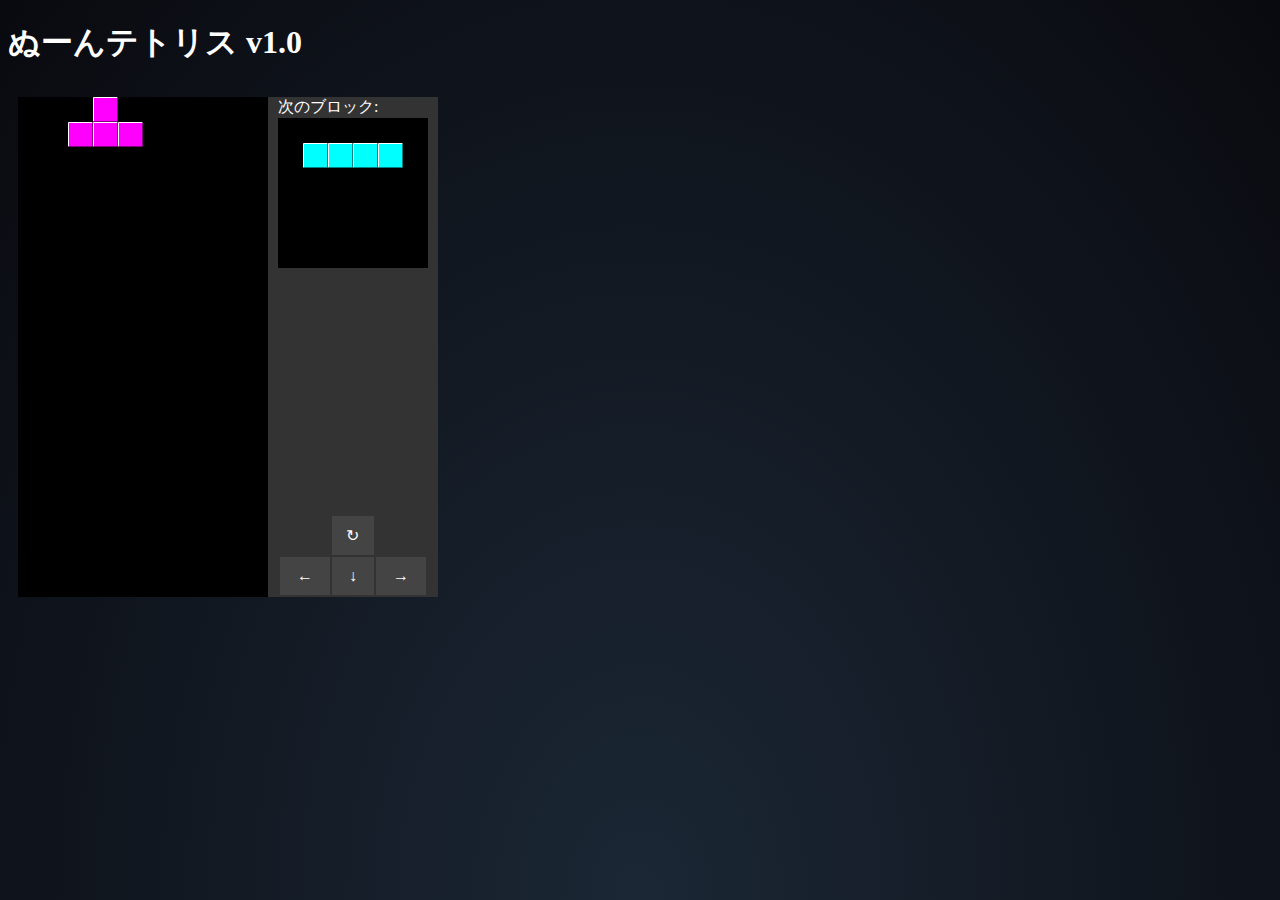
<file: index.html>
<!DOCTYPE html>
<html>
  <head>
    <meta charset="UTF-8">
    <title>NoonTetris</title>
    <meta name="viewport" content="width=device-width,initial-scale=1">
    <link rel="stylesheet" type="text/css" href="css/tetris.css">
    <script type="text/javascript" src="js/tetris.js"></script>
  </head>
  <body>
    <h1><font color="white">ぬーんテトリス v1.0</font></h1>
    <div class="wrapper-container">
        <span class="tetris-container">
            <canvas id="stage" width="250px" height="500px" style="background-color:black;">
            </canvas>
            <span class="tetris-panel-container">
              <p>次のブロック:</p>
                <canvas id="next" width="150px" height="150px" style="background-color:black;">
                </canvas>
              <p><span id="message"></span></p>
              <div class="tetris-panel-container-padding"></div>
              <table class="tetris-button-panel">
                <tr>
                  <td></td>
                  <td id="tetris-rotate-button" class="tetris-button">↻</td>
                  <td></td>
                </tr>
                <tr>
                  <td id="tetris-move-left-button"class="tetris-button">←</td>
                  <td id="tetris-fall-button"class="tetris-button">↓</td>
                  <td id="tetris-move-right-button"class="tetris-button">→</td>
                </tr>
              </table>
            </span>
        </span>
    </div>
    <script>
      var tetris = new Tetris();
      tetris.startGame();
    </script>
  </body>
</html>
</file>
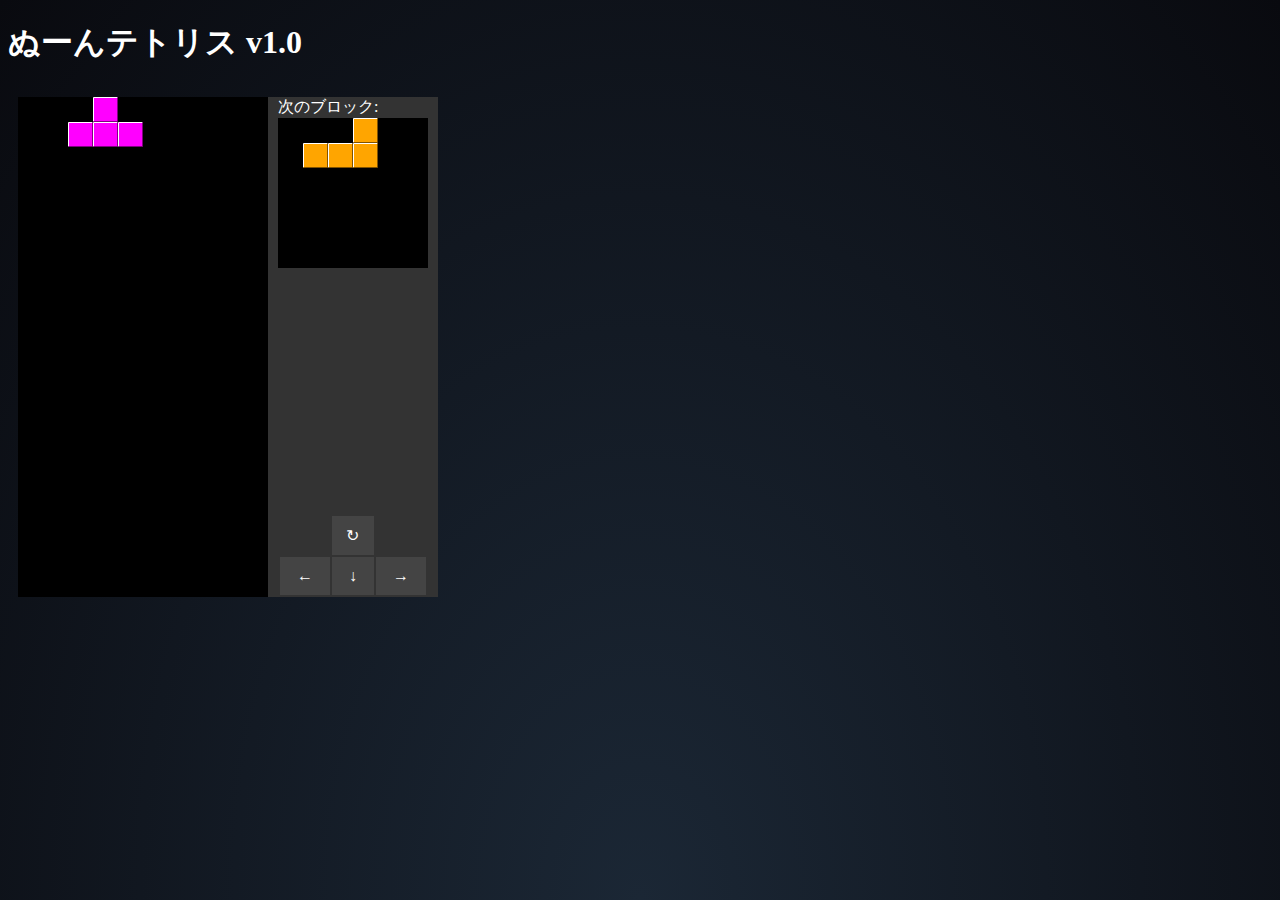
<file: tetris.html>
<!DOCTYPE html>
<html>
  <head>
    <meta charset="UTF-8">
    <title>NoonTetris</title>
    <meta name="viewport" content="width=device-width,initial-scale=1">
    <link rel="stylesheet" type="text/css" href="css/tetris.css">
    <script type="text/javascript" src="js/tetris.js"></script>
  </head>
  <body>
    <h1><font color="white">ぬーんテトリス v1.0</font></h1>
    <div class="wrapper-container">
        <span class="tetris-container">
            <canvas id="stage" width="250px" height="500px" style="background-color:black;">
            </canvas>
            <span class="tetris-panel-container">
              <p>次のブロック:</p>
                <canvas id="next" width="150px" height="150px" style="background-color:black;">
                </canvas>
              <p><span id="message"></span></p>
              <div class="tetris-panel-container-padding"></div>
              <table class="tetris-button-panel">
                <tr>
                  <td></td>
                  <td id="tetris-rotate-button" class="tetris-button">↻</td>
                  <td></td>
                </tr>
                <tr>
                  <td id="tetris-move-left-button"class="tetris-button">←</td>
                  <td id="tetris-fall-button"class="tetris-button">↓</td>
                  <td id="tetris-move-right-button"class="tetris-button">→</td>
                </tr>
              </table>
            </span>
        </span>
    </div>
    <script>
      var tetris = new Tetris();
      tetris.startGame();
    </script>
  </body>
</html>
</file>
<file: css/tetris.css>
html {
    touch-action: manipulation;
  height: 100%;
  background: radial-gradient(ellipse at bottom, #1b2735 0%, #090a0f 100%);
  overflow: hidden;
}

.wrapper-container {
    display: inline-block;
}

.tetris-container {
    display: flex;
    flex-direction: row;
    margin: 10px;
    background-color: #333333;
}

.tetris-panel-container {
    display: flex;
    padding-left: 10px;
    padding-right: 10px;
    flex-direction: column;
    color: white;
    background-color: #333333;
}

.tetris-panel-container-padding {
    flex-grow: 1;
}

.tetris-panel-container p {
   margin: 0;
   padding: 0;
}

.tetris-button-panel {
    border-style: none;
    width: 100%;
}

.tetris-button {
    padding-top: 10px;
    padding-bottom: 10px;
    text-align: center;
    background: #444444;
}
</file>
